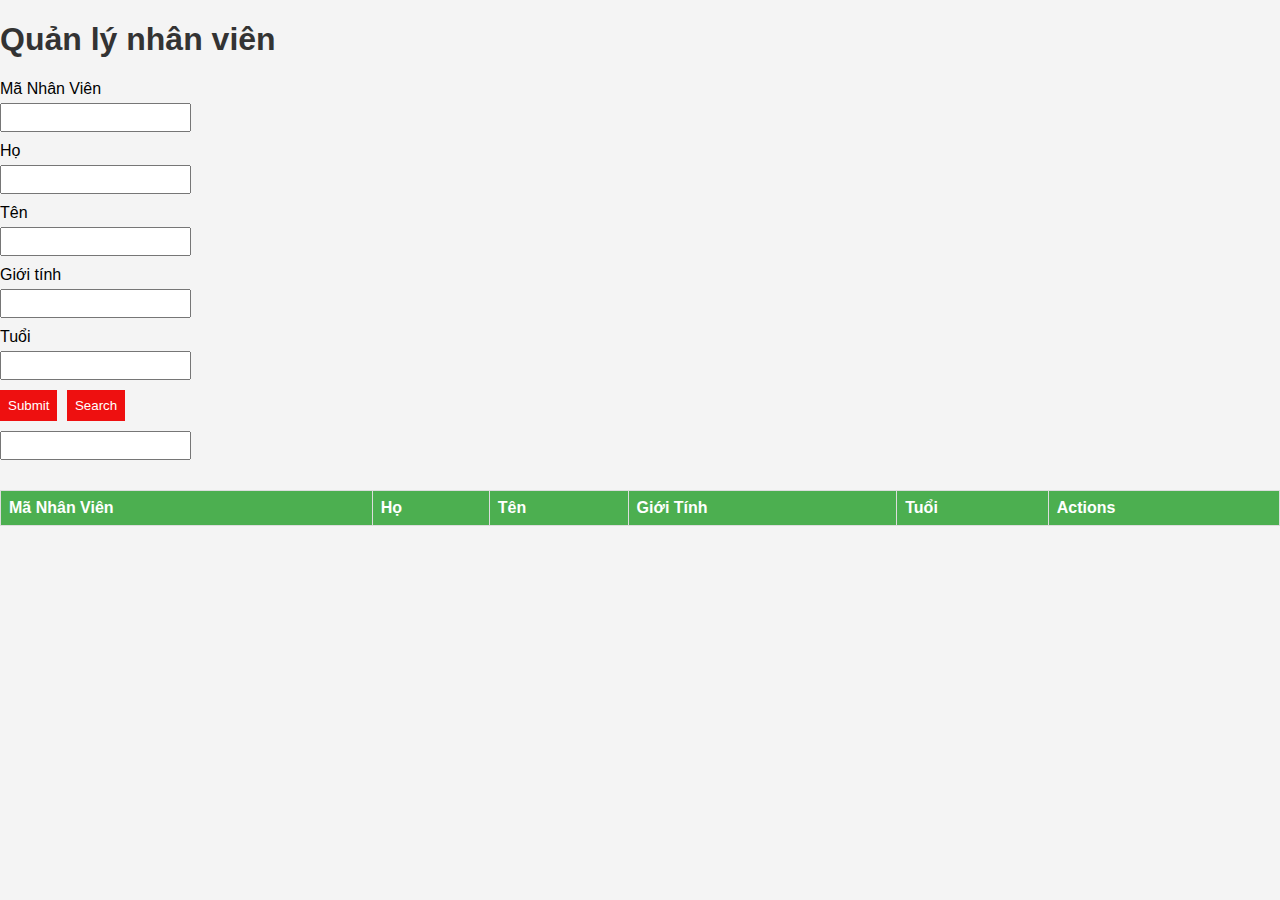
<file: index.html>
<!DOCTYPE html>
<html lang="en">
<head>
    <meta charset="UTF-8">
    <title>Quan Ly Nhan Vien</title>
    <link rel="stylesheet" type="text/css" href="styles.css">
</head>
<body>
<h1>Quản lý nhân viên</h1>
<div >
    <label for="id">Mã Nhân Viên</label>
    <input type="number" id="id">
</div>
<div>
    <label for="firstName">Họ</label>
    <input type="text" id="firstName">
</div>
<div>
    <label for="lastName">Tên</label>
    <input type="text" id="lastName">
</div>
<div>
    <label for="gioiTinh">Giới tính</label>
    <input type="text" id="gioiTinh">
</div>
<div>
    <label for="age">Tuổi</label>
    <input type="text" id="age">
</div>
<div class="form-action-buttons">
    <button onclick="add()">Submit</button>
    <button onclick="search()">Search</button>
</div>
<div>
    <input type="text" id="searchItem">
</div>
<table class="table" id="render">
    <thead>
    <tr>
        <th>Mã Nhân Viên</th>
        <th>Họ</th>
        <th>Tên</th>
        <th>Giới Tính</th>
        <th>Tuổi</th>
        <th> Actions</th>
    </tr>
    </thead>
</table>
<script>
    class Employee {
        constructor(id, firstName, lastName, gioiTinh, age) {
            this.Id = id;
            this.FirstName = firstName;
            this.LastName = lastName;
            this.GioiTinh = gioiTinh;
            this.Age = age;
        }
    }

    let data = [
    ];

    function add() {
        let item_id = document.getElementById("id").value;
        let item_firstName = document.getElementById("firstName").value;
        let item_lastName = document.getElementById("lastName").value;
        let item_gioiTinh = document.getElementById("gioiTinh").value;
        let item_age = document.getElementById("age").value;

        let newItem = new Employee(
            parseInt(item_id),
            item_firstName,
            item_lastName,
            item_gioiTinh,
            parseInt(item_age)
        );

        let index = data.findIndex((employee) => employee.Id === newItem.Id);

        if (index >= 0) {
            data.splice(index, 1, newItem);
        } else {
            data.push(newItem);
        }

        render();
        clear();
    }

    function render() {
        let table = `<tr>
                <th>Mã Nhân Viên</th>
                <th>Họ</th>
                <th>Tên</th>
                <th>Giới Tính</th>
                <th>Tuổi</th>
                <th> Actions</th>
            </tr>`;

        for (let i = 0; i < data.length; i++) {
            table += `<tr>
                    <th>${data[i].Id}</th>
                    <th>${data[i].FirstName}</th>
                    <th>${data[i].LastName}</th>
                    <th>${data[i].GioiTinh}</th>
                    <th>${data[i].Age}</th>
                    <th>
                        <button style="padding: 8px;background-color: #ee1010;color: white;border: none;cursor: pointer;" onclick="deleteItem(${data[i].Id})">Delete</button>
                        <button style="padding: 8px;background-color: #ee1010;color: white;border: none;cursor: pointer;" onclick="editItem(${data[i].Id})">Edit</button>
                    </th>
                </tr>`;
        }

        document.getElementById("render").innerHTML = table;
    }

    function clear() {
        document.getElementById("id").value = "";
        document.getElementById("firstName").value = "";
        document.getElementById("lastName").value = "";
        document.getElementById("gioiTinh").value = "";
        document.getElementById("age").value = "";
    }

    function deleteItem(x) {
        data = data.filter((employee) => employee.Id !== x);
        render();
    }

    function editItem(x) {
        let employee = data.find((item) => item.Id === x);
        document.getElementById("id").value = employee.Id;
        document.getElementById("firstName").value = employee.FirstName;
        document.getElementById("lastName").value = employee.LastName;
        document.getElementById("gioiTinh").value = employee.GioiTinh;
        document.getElementById("age").value = employee.Age;
    }

    function search() {
        let search = document.getElementById("searchItem").value;

        if (search) {
            let searchResult = data.filter(
                (employee) =>
                    employee.LastName.toLowerCase().includes(search.toLowerCase())
            );

            renderSearchResult(searchResult);
        }
    }

    function renderSearchResult(searchResult) {
        let table = `<tr>
                <th>Mã Nhân Viên</th>
                <th>Họ</th>
                <th>Tên</th>
                <th>Giới Tính</th>
                <th>Tuổi</th>
                <th> Actions</th>
            </tr>`;

        for (let i = 0; i < searchResult.length; i++) {
            table += `<tr>
                    <th>${searchResult[i].Id}</th>
                    <th>${searchResult[i].FirstName}</th>
                    <th>${searchResult[i].LastName}</th>
                    <th>${searchResult[i].GioiTinh}</th>
                    <th>${searchResult[i].Age}</th>
                    <th>
                        <button style="padding: 8px;background-color: #ee1010;color: white;border: none;cursor: pointer;" onclick="deleteItem(${searchResult[i].Id})">Delete</button>
                        <button style="padding: 8px;background-color: #ee1010;color: white;border: none;cursor: pointer;" onclick="editItem(${searchResult[i].Id})">Edit</button>
                    </th>
                </tr>`;
        }

        document.getElementById("render").innerHTML = table;
    }
</script>
</body>
</html>
</file>
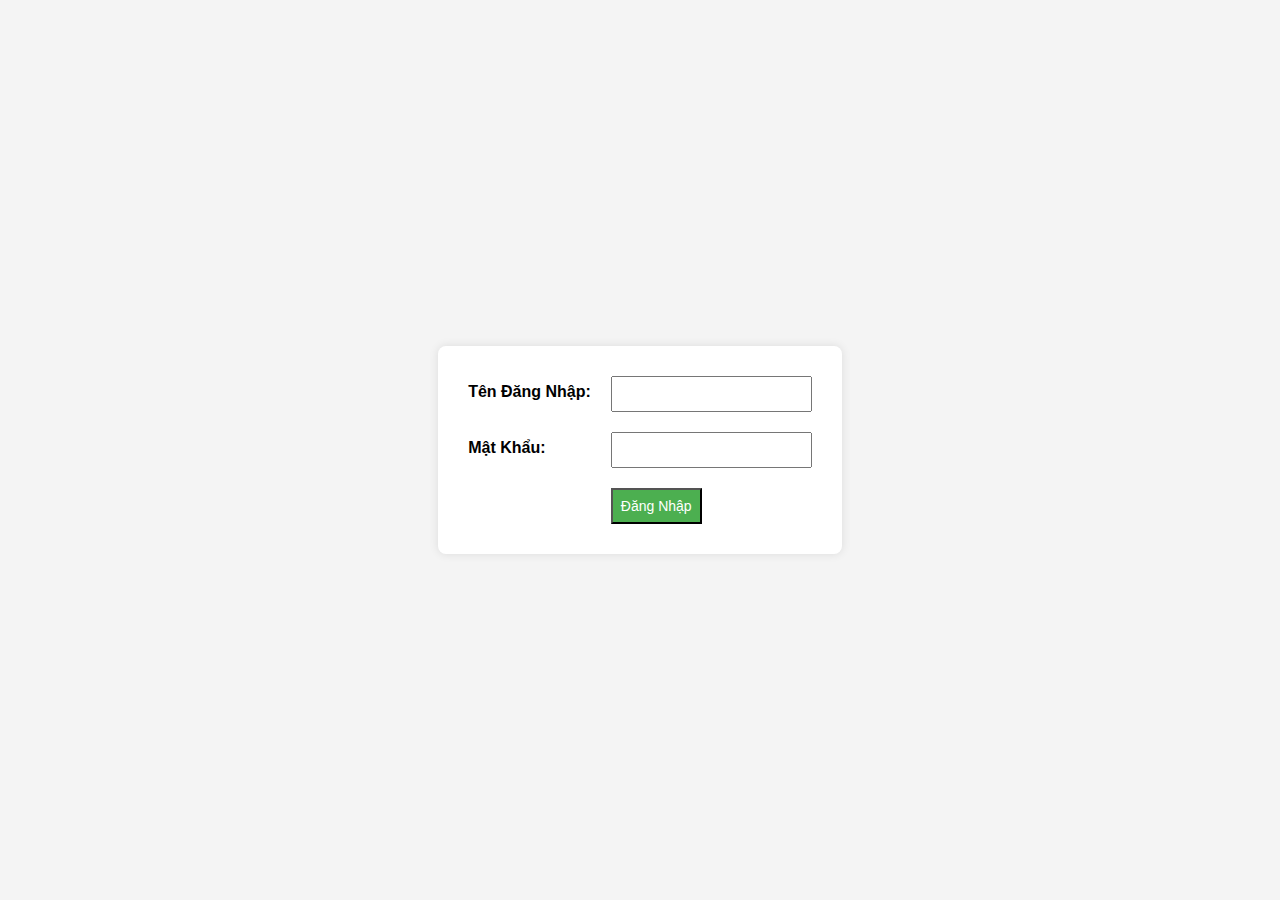
<file: login.html>
<!DOCTYPE html>
<html lang="en">
<head>
    <meta charset="UTF-8">
    <title>Đăng Nhập</title>
    <style>
        body {
            font-family: Arial, sans-serif;
            background-color: #f4f4f4;
            margin: 0;
            padding: 0;
            display: flex;
            justify-content: center;
            align-items: center;
            height: 100vh;
        }


        form {
            background-color: #fff;
            box-shadow: 0 0 10px rgba(0, 0, 0, 0.1);
            padding: 20px;
            border-radius: 8px;
        }

        table {
            width: 100%;
            border-collapse: collapse;
        }

        td {
            padding: 10px;
        }

        input {
            width: 100%;
            padding: 8px;
            font-size: 14px;
            box-sizing: border-box;
        }

        label {
            font-weight: bold;
            display: block;
            margin-bottom: 5px;
        }

        input[type="submit"] {
            width: auto;
            background-color: #4caf50;
            color: #fff;
            cursor: pointer;
            transition: background-color 0.3s ease;
        }

        input[type="submit"]:hover {
            background-color: #45a049;
        }
    </style>
</head>
<body>
<form id="loginForm">
    <table>
        <tr>
            <td><label for="tenDangNhap">Tên Đăng Nhập:</label></td>
            <td><input type="text" id="tenDangNhap" name="tenDangNhap" required></td>
        </tr>
        <tr>
            <td><label for="matKhau">Mật Khẩu:</label></td>
            <td><input type="password" id="matKhau" name="matKhau" required></td>
        </tr>
        <tr>
            <td></td>
            <td><input type="submit" value="Đăng Nhập"></td>
        </tr>
    </table>
</form>

<script>
    document.addEventListener("DOMContentLoaded", function () {
        const loGin = {
            tenDangNhap: "admin",
            matKhau: "admin"
        };

        const loginForm = document.getElementById("loginForm");

        loginForm.addEventListener("submit", function (event) {
            event.preventDefault();

            const tenDangNhap = document.getElementById("tenDangNhap").value;
            const matKhau = document.getElementById("matKhau").value;

            if (tenDangNhap.trim() === loGin.tenDangNhap && matKhau.trim() === loGin.matKhau) {
                alert("Đăng nhập thành công!");
                window.location.href = "index.html";
            } else {
                alert("Tên đăng nhập hoặc mật khẩu không đúng. Vui lòng thử lại.");
            }
        });
    });
</script>
</body>
</html>
</file>
<file: styles.css>
body {
    font-family: Arial, sans-serif;
    background-color: #f4f4f4;
    margin: 0;
    padding: 0;
}

h1 {
    color: #333;
}

div {
    margin-bottom: 10px;
}

label {
    display: block;
    margin-bottom: 5px;
}

input {
    padding: 5px;
}

.table {
    width: 100%;
    border-collapse: collapse;
    margin-top: 20px;
}

.table th, .table td {
    border: 1px solid #ddd;
    padding: 8px;
    text-align: left;
}

.table th {
    background-color: #4CAF50;
    color: white;
}

.form-action-buttons button {
    padding: 8px;
    background-color: #ee1010;
    color: white;
    border: none;
    cursor: pointer;
    margin-right: 5px;
}

.form-action-buttons button:hover {
    background-color: #ff4d4d;
}

#searchItem {
    margin-bottom: 10px;
}
</file>
